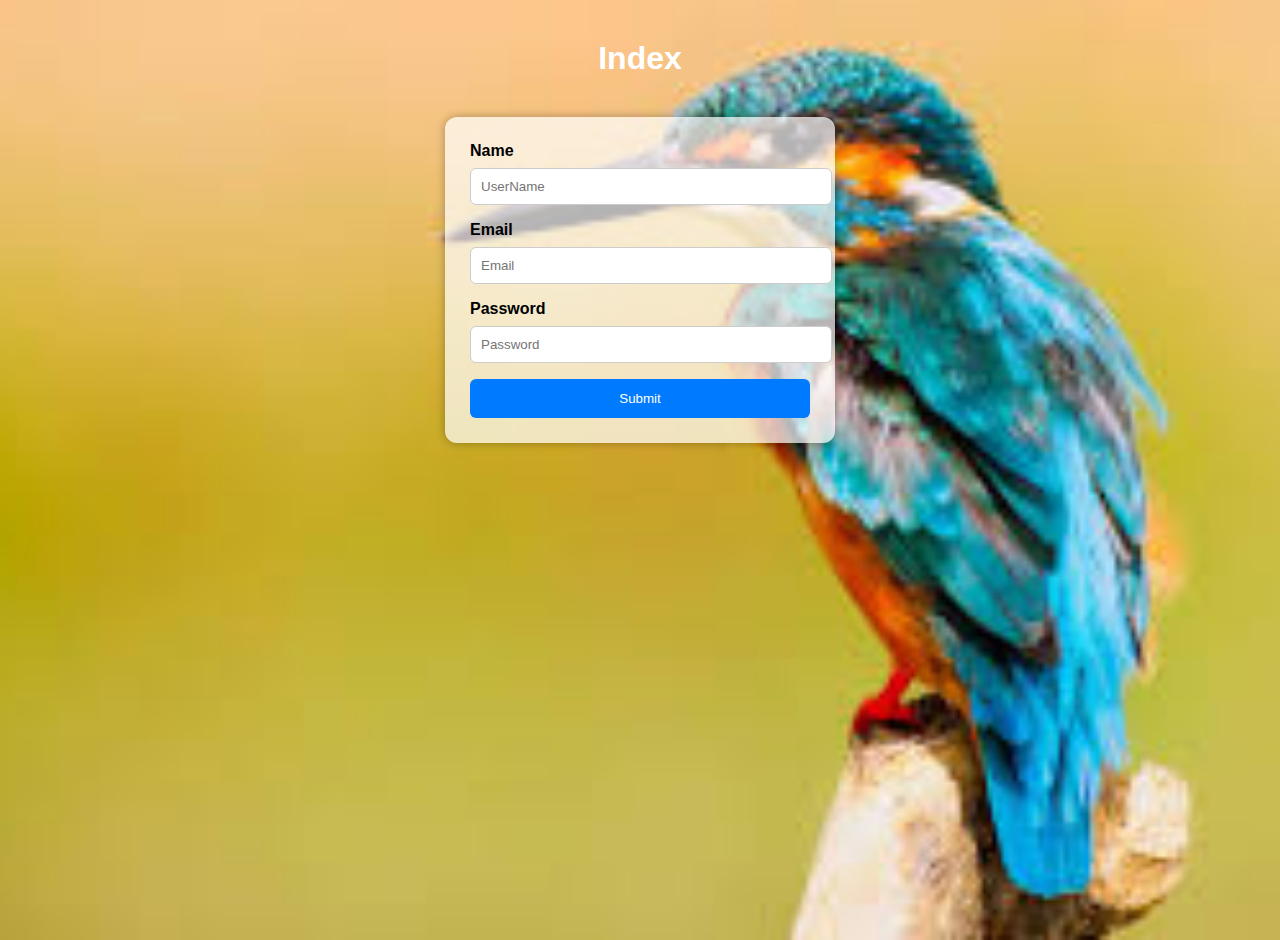
<file: index.html>
<!DOCTYPE html>
<html lang="en">
  <head>
    <meta charset="UTF-8" />
    <meta name="viewport" content="width=device-width, initial-scale=1.0" />
    <title>Index</title>

    <link rel="stylesheet" href="style.css" />
  </head>

  <body>
    <h1>Index</h1>

    <div class="container">
      <label>Name</label>
      <input class="name" type="text" placeholder="UserName" />

      <label>Email</label>
      <input class="email" type="email" placeholder="Email" />

      <label>Password</label>
      <input class="password" type="password" placeholder="Password" />

      <button type="submit" class="submit-btn">Submit</button>
    </div>

    <script src="script.js"></script>
  </body>
</html>
</file>
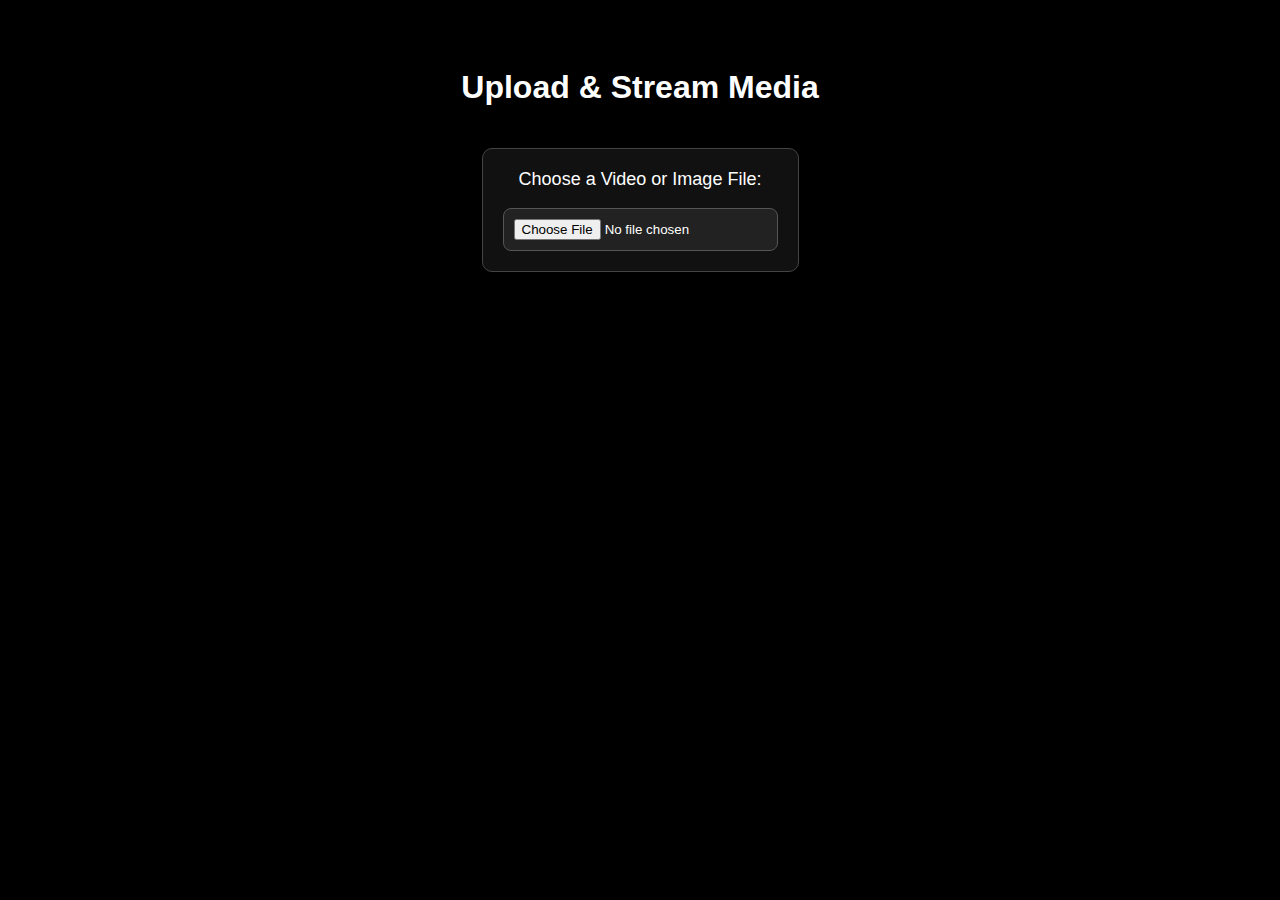
<file: video.html>
<!DOCTYPE html>
<html lang="en">
  <head>
    <meta charset="UTF-8" />
    <meta name="viewport" content="width=device-width, initial-scale=1.0" />
    <title>Upload & Stream Media</title>

    <style>
      body {
        text-align: center;
        background-color: #000;
        color: white;
        font-family: Arial, sans-serif;
        padding-top: 40px;
      }

      .upload-box {
        background-color: #111;
        padding: 20px;
        border-radius: 10px;
        display: inline-block;
        margin-top: 20px;
        border: 1px solid #444;
      }

      input[type="file"] {
        background: #222;
        border: 1px solid #555;
        padding: 10px;
        border-radius: 8px;
        color: white;
        cursor: pointer;
      }

      #videoPlayer,
      #imageViewer {
        width: 80%;
        max-width: 800px;
        margin-top: 20px;
        border-radius: 12px;
        display: none;
        box-shadow: 0 0 20px rgba(255, 255, 255, 0.3);
      }

      #imageViewer {
        max-height: 600px;
      }
    </style>
  </head>

  <body>
    <h1>Upload & Stream Media</h1>

    <div class="upload-box">
      <label style="font-size: 18px">Choose a Video or Image File:</label
      ><br /><br />
      <input id="fileInput" type="file" accept="video/*, image/*" />
    </div>

    <!-- Video Player -->
    <video id="videoPlayer" controls></video>

    <!-- Image Viewer -->
    <img id="imageViewer" />

    <script>
      const fileInput = document.getElementById("fileInput");
      const videoPlayer = document.getElementById("videoPlayer");
      const imageViewer = document.getElementById("imageViewer");

      fileInput.addEventListener("change", () => {
        const file = fileInput.files[0];

        if (!file) return;

        const fileURL = URL.createObjectURL(file);

        // Check file type
        if (file.type.startsWith("video")) {
          imageViewer.style.display = "none";
          videoPlayer.style.display = "block";
          videoPlayer.src = fileURL;
          videoPlayer.play();
        } else if (file.type.startsWith("image")) {
          videoPlayer.style.display = "none";
          imageViewer.style.display = "block";
          imageViewer.src = fileURL;
        }
      });
    </script>
  </body>
</html>
</file>
<file: style.css>
/* FULL BACKGROUND IMAGE */
body {
  margin: 0;
  padding: 0;
  font-family: Arial, sans-serif;

  background-image: url("birds.jpg");
  background-size: cover; /* fills entire screen */
  background-position: center; /* keeps image centered */
  background-repeat: no-repeat; /* prevents tiling */
  height: 100vh;
}

h1 {
  text-align: center;
  margin-top: 40px;
  color: #fff;
}

.container {
  width: 340px;
  margin: 40px auto;
  background-color: rgba(255, 255, 255, 0.7);
  padding: 25px;
  border-radius: 12px;
  box-shadow: 0 0 10px rgba(0, 0, 0, 0.3);
}

.container label {
  font-weight: bold;
}

.container input {
  width: 100%;
  padding: 10px;
  margin: 8px 0 16px 0;
  border: 1px solid #ccc;
  border-radius: 6px;
}

.submit-btn {
  width: 100%;
  padding: 12px;
  background-color: #007bff;
  color: white;
  border: none;
  border-radius: 6px;
  cursor: pointer;
}

.submit-btn:hover {
  background-color: #0056b3;
}
</file>
